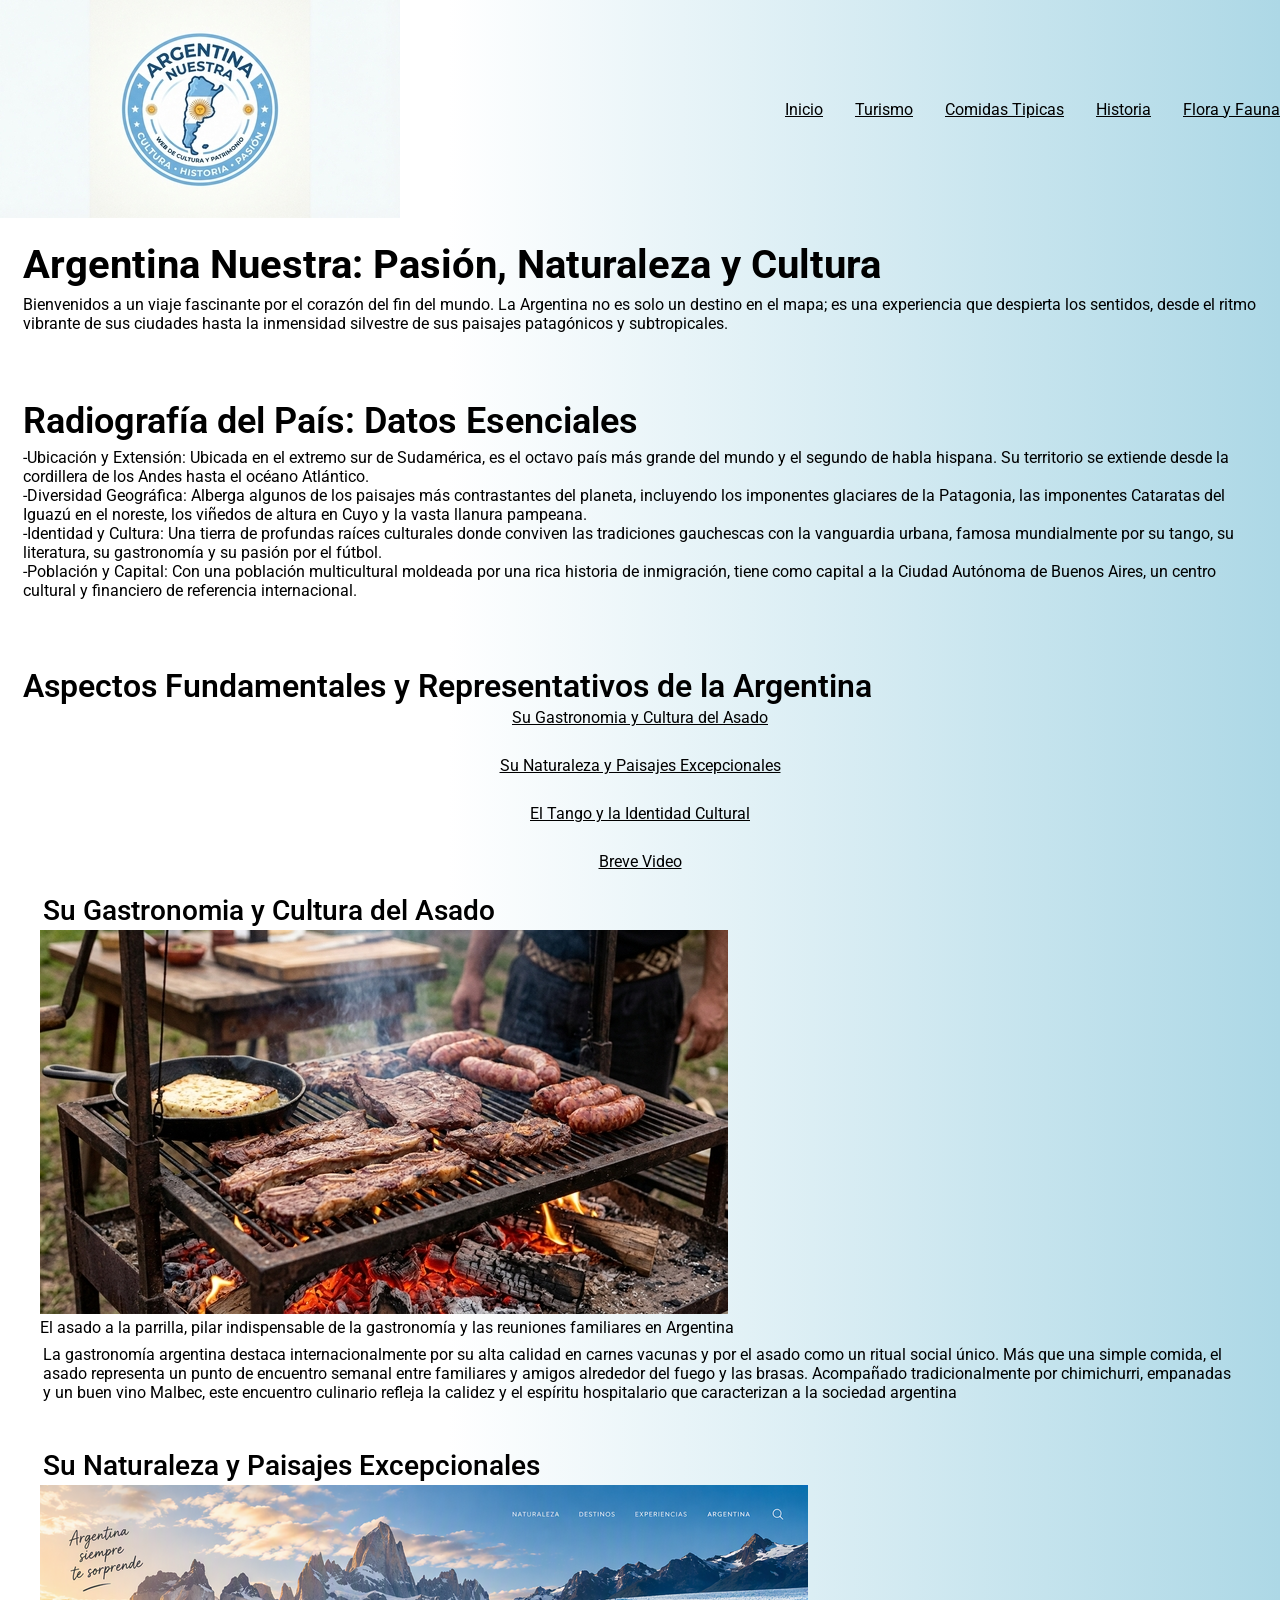
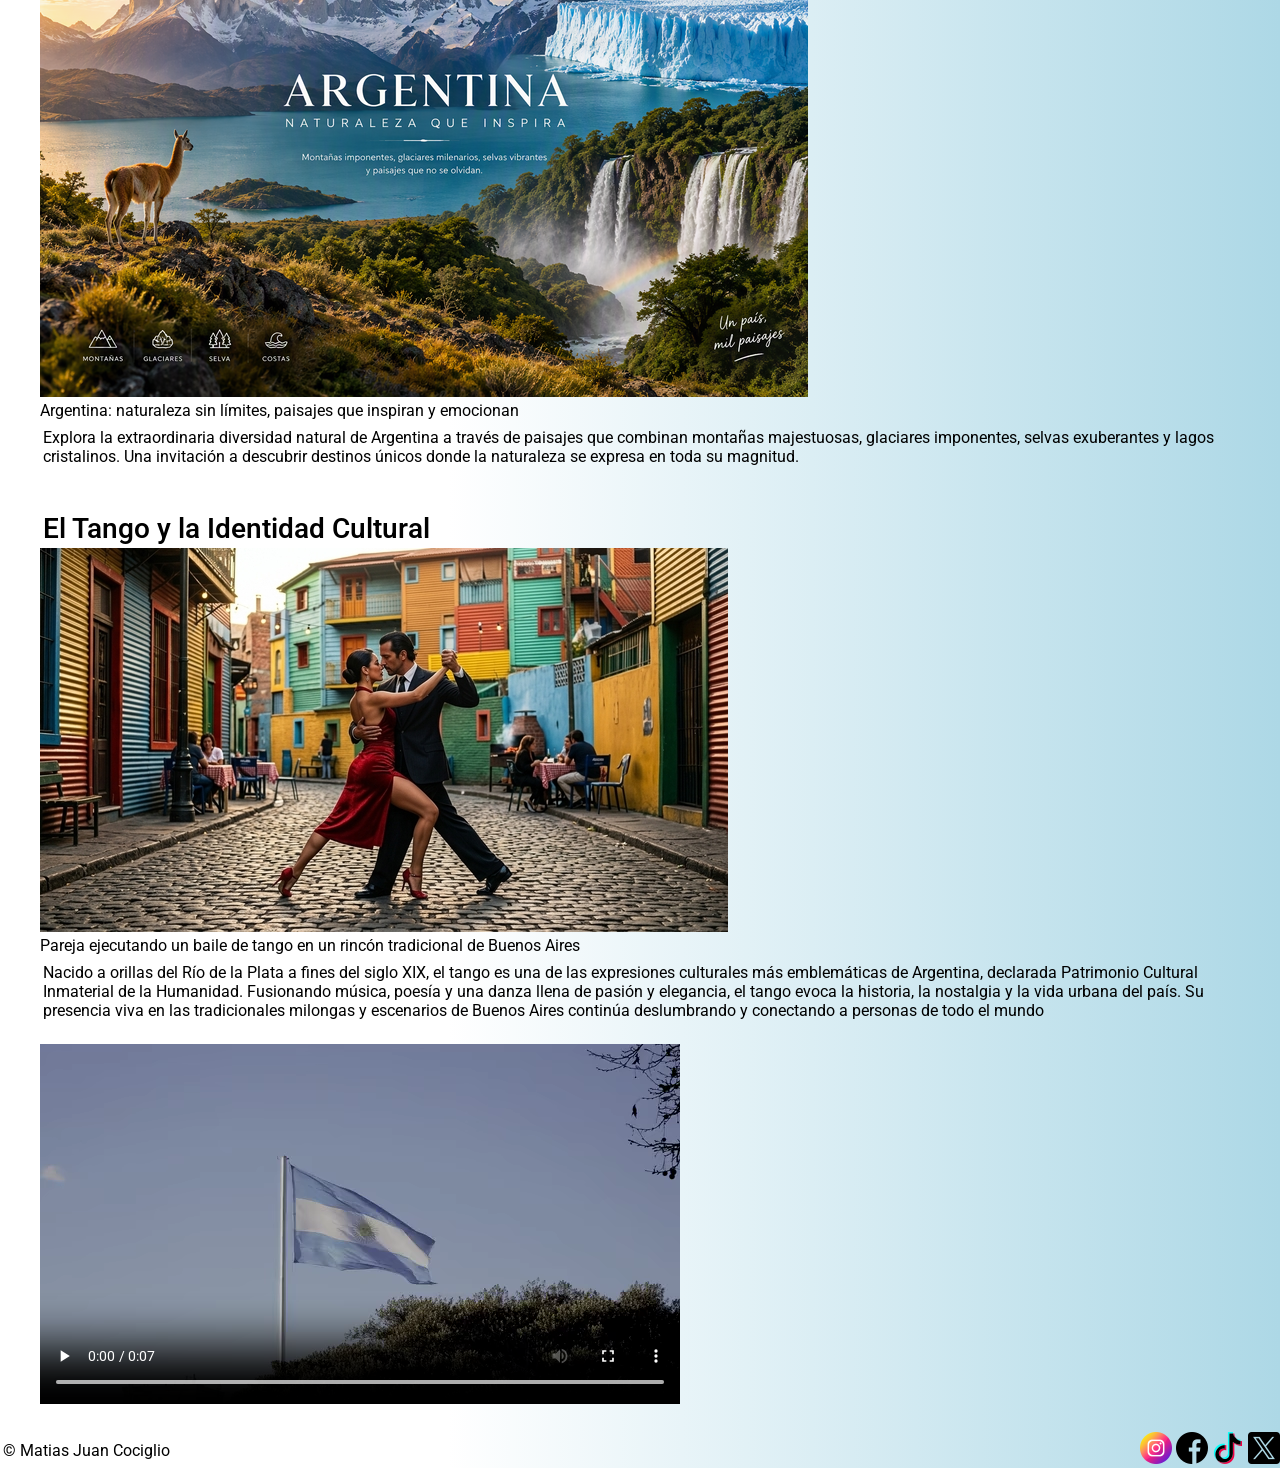
<file: index.html>
<!DOCTYPE html>
<html lang="es">

<head>
    <meta charset="UTF-8">
    <meta name="viewport" content="width=device-width, initial-scale=1.0">
    <title>Argentina Nuestra | Inicio</title>
    <link rel="stylesheet" href="./styles/styles.css">
</head>

<body class="body">
    <header class="header">
        <img src="./img/logoRepublicaArgentina.jpg" alt="logo de la pagina web Argentina Nuestra">
        <nav>
            <ul class="headerUl">
                <li><a href="#">Inicio</a></li>
                <li><a href="./pages/turismo.html">Turismo</a></li>
                <li><a href="./pages/comidas.html">Comidas Tipicas</a></li>
                <li><a href="./pages/historia.html">Historia</a></li>
                <li><a href="./pages/florayfauna.html">Flora y Fauna</a></li>
            </ul>
        </nav>
    </header>
    <main class="main">
        <section class="section">
            <h1 class="h1">Argentina Nuestra: Pasión, Naturaleza y Cultura</h1>
            <p class="p">Bienvenidos a un viaje fascinante por el corazón del fin del mundo. La Argentina no es solo un
                destino en
                el mapa; es una experiencia que despierta los sentidos, desde el ritmo vibrante de sus ciudades hasta la
                inmensidad silvestre de sus paisajes patagónicos y subtropicales.</p>
        </section>
        <section class="section">
            <h2 class="h2">Radiografía del País: Datos Esenciales</h2>
            <p class="p">-Ubicación y Extensión: Ubicada en el extremo sur de Sudamérica, es el octavo país más grande
                del
                mundo y el segundo de habla hispana. Su territorio se extiende desde la cordillera de los Andes
                hasta el océano Atlántico.<br>
                -Diversidad Geográfica: Alberga algunos de los paisajes más contrastantes del planeta, incluyendo los
                imponentes glaciares de la Patagonia, las imponentes Cataratas del Iguazú en el noreste, los viñedos
                de altura en Cuyo y la vasta llanura pampeana.<br>
                -Identidad y Cultura: Una tierra de profundas raíces culturales donde conviven las tradiciones
                gauchescas con la vanguardia urbana, famosa mundialmente por su tango, su literatura, su gastronomía
                y su pasión por el fútbol.<br>
                -Población y Capital: Con una población multicultural moldeada por una rica historia de inmigración,
                tiene como capital a la Ciudad Autónoma de Buenos Aires, un centro cultural y financiero de
                referencia internacional.</p>
        </section>
        <section class="section">
            <h3 class="h3">Aspectos Fundamentales y Representativos de la Argentina</h3>
            <nav>
                <ul class="mainUl">
                    <li><a href="#gastronomia">Su Gastronomia y Cultura del Asado</a></li>
                    <li><a href="#naturaleza">Su Naturaleza y Paisajes Excepcionales</a></li>
                    <li><a href="#cultura">El Tango y la Identidad Cultural</a></li>
                    <li><a href="#videoInicio">Breve Video</a></li>
                </ul>
            </nav>
            <article class="article" id="gastronomia">
                <h4 class="h4">Su Gastronomia y Cultura del Asado</h4>
                <figure class="figure"><img src="./img/gastronomia.jpg"
                        alt="Cortes de carne bovina, chorizos y provoleta dorándose a las brasas sobre una parrilla tradicional argentina">
                    <figcaption>El asado a la parrilla, pilar indispensable de la gastronomía y las
                        reuniones familiares
                        en Argentina</figcaption>
                </figure>
                <p class="p">La gastronomía argentina destaca internacionalmente por su alta calidad en carnes vacunas y
                    por el
                    asado como un ritual social único. Más que una simple comida, el asado representa un punto de
                    encuentro semanal entre familiares y amigos alrededor del fuego y las brasas. Acompañado
                    tradicionalmente por chimichurri, empanadas y un buen vino Malbec, este encuentro culinario refleja
                    la calidez y el espíritu hospitalario que caracterizan a la sociedad argentina</p>

            </article>
            <article class="article" id="naturaleza">
                <h4 class="h4">Su Naturaleza y Paisajes Excepcionales</h4>
                <figure class="figure"><img src="./img/naturaleza.png"
                        alt="Composición panorámica de los principales paisajes naturales de Argentina, con montañas patagónicas nevadas, un glaciar sobre aguas turquesas, las cataratas rodeadas de selva y una llama observando el paisaje al atardecer">
                    <figcaption>Argentina: naturaleza sin límites, paisajes que inspiran y emocionan
                    </figcaption>
                </figure>
                <p class="p">Explora la extraordinaria diversidad natural de Argentina a través de paisajes que combinan
                    montañas
                    majestuosas, glaciares imponentes, selvas exuberantes y lagos cristalinos. Una invitación a
                    descubrir destinos únicos donde la naturaleza se expresa en toda su magnitud.
                </p>
            </article>
            <article class="article" id="cultura">
                <h4 class="h4">El Tango y la Identidad Cultural</h4>
                <figure class="figure"><img src="./img/cultura.jpg"
                        alt="Pareja bailando tango con elegancia en una calle empedrada del pintoresco barrio de Caminito en Buenos Aires">
                    <figcaption>Pareja ejecutando un baile de tango en un rincón tradicional de
                        Buenos Aires
                    </figcaption>
                </figure>
                <p class="p">Nacido a orillas del Río de la Plata a fines del siglo XIX, el tango es una de las
                    expresiones
                    culturales más emblemáticas de Argentina, declarada Patrimonio Cultural Inmaterial de la Humanidad.
                    Fusionando música, poesía y una danza llena de pasión y elegancia, el tango evoca la historia, la
                    nostalgia y la vida urbana del país. Su presencia viva en las tradicionales milongas y escenarios de
                    Buenos Aires continúa deslumbrando y conectando a personas de todo el mundo</p>
            </article>
            <video class="video" controls id="videoInicio">
                <source src="./videos/videoInicio.mp4" type="video/mp4" />
                <source src="./videos/videoInicio.webm" type="video/webm" />
                <p class="p">Tu navegador no admite video html. Aqui tienes un <a href="./videos/videoInicio.mp4"
                        download="./videos/videoInicio.mp4">enlace al
                        video</a></p>
            </video>
        </section>
    </main>
    <footer class="footer">
        <p class="p">&copy; Matias Juan Cociglio</p>
        <div>
            <a href="https://www.instagram.com/Argentina/" target="_blank"><img src="./img/instagram.png"
                    alt="Logo de Instagram que redirecciona a su direccion"></a>
            <a href="https://www.facebook.com/groups/descubreargentina" target="_blank"><img src="./img/facebook.png"
                    alt="Logo de Facebook que redirecciona a su direccion"></a>
            <a href="https://www.tiktok.com/@.argentina.._" target="_blank"><img src="./img/tiktok.png"
                    alt="Logo de TikTok que redirecciona a su direccion"></a>
            <a href="https://x.com/Argentina/status/2105096493510307966"><img src="./img/x.png"
                    alt="Logo de x que redirecciona a su sitio"></a>
        </div>
    </footer>

</body>

</html>
</file>
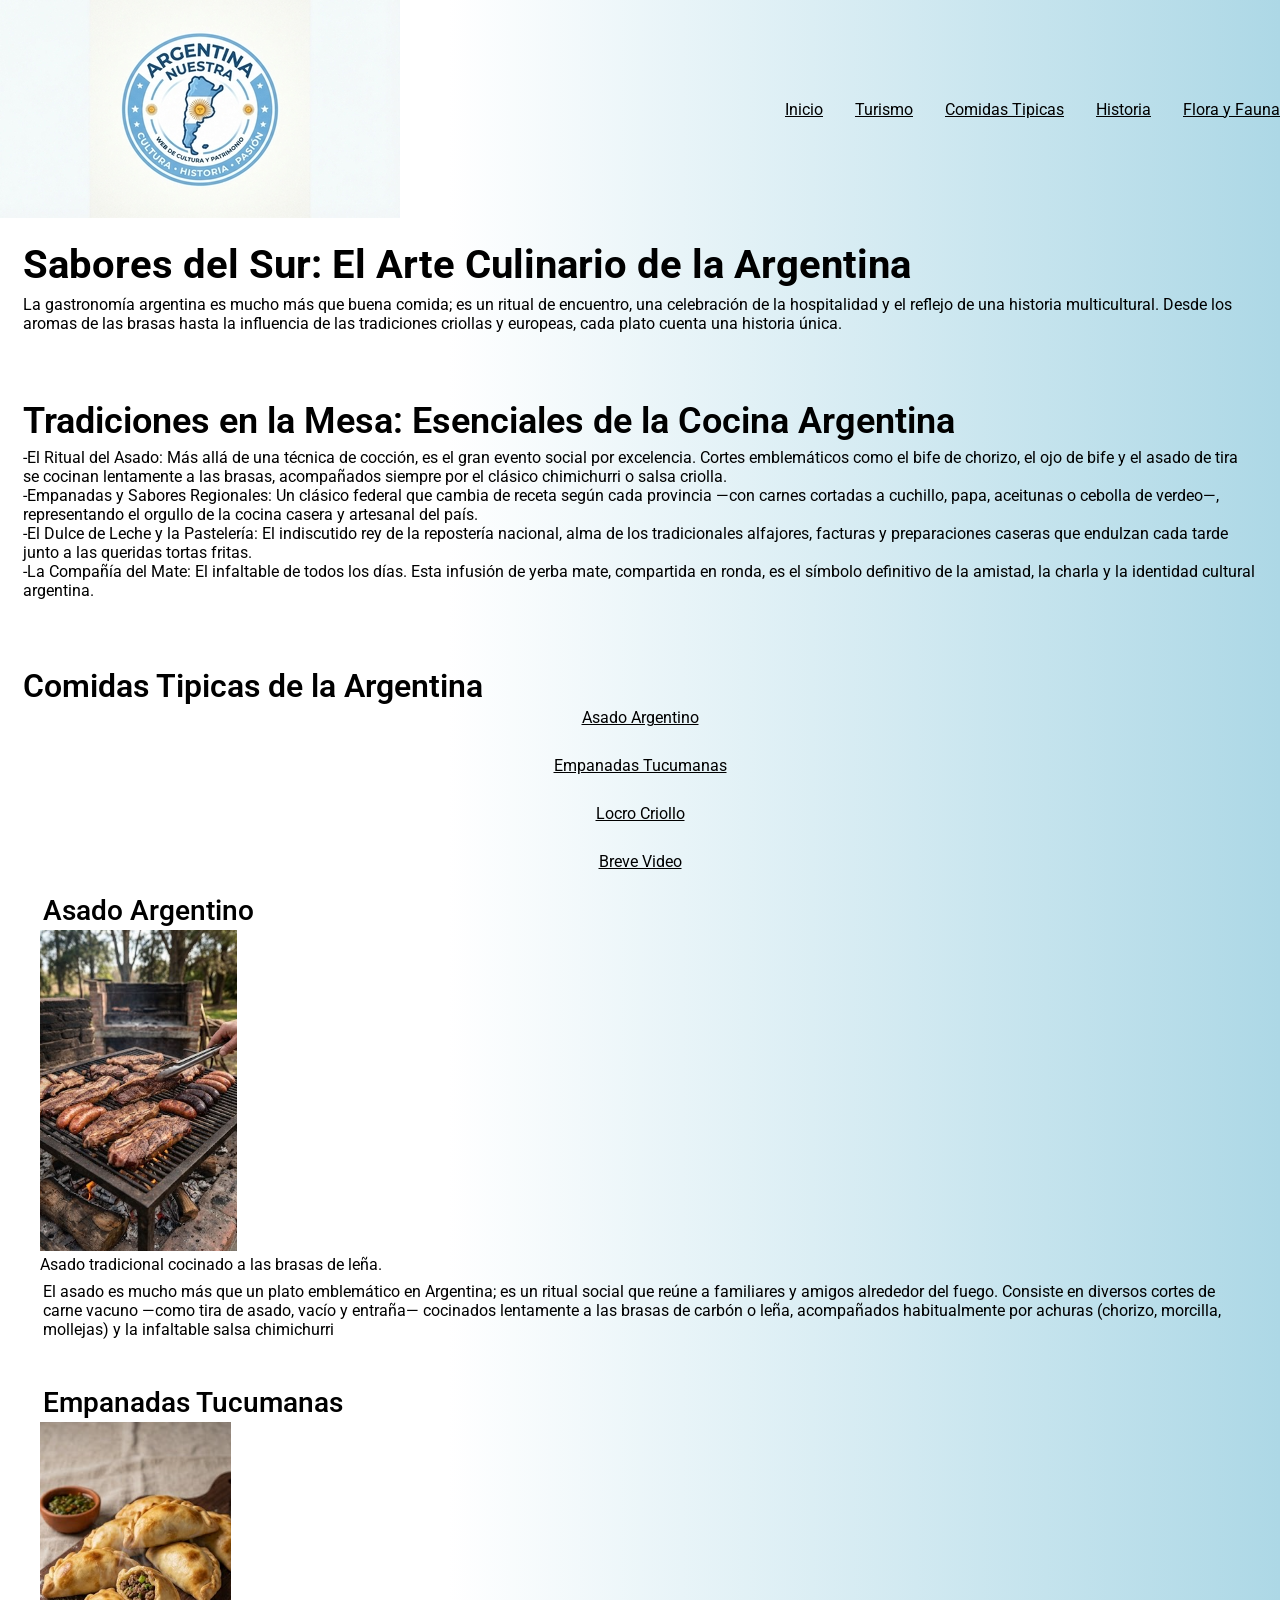
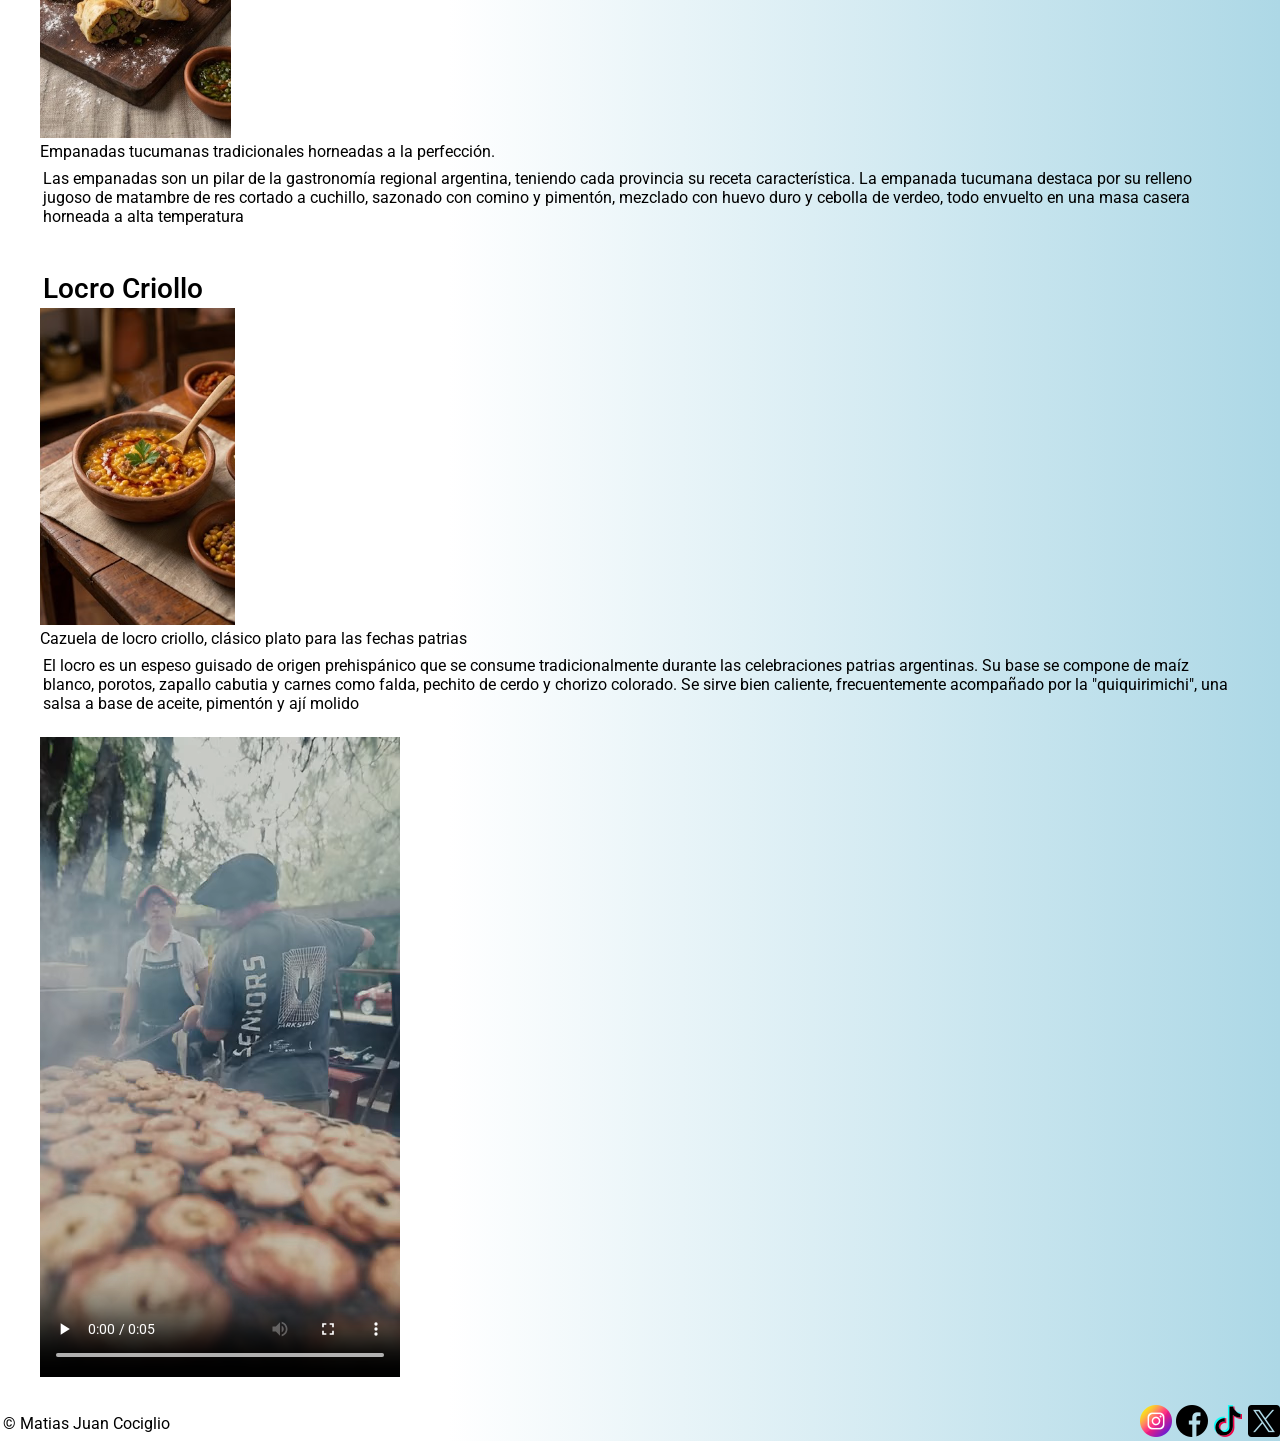
<file: pages/comidas.html>
<!DOCTYPE html>
<html lang="es">

<head>
    <meta charset="UTF-8">
    <meta name="viewport" content="width=device-width, initial-scale=1.0">
    <title>Argentina Nuestra | Comidas Tipicas</title>
    <link rel="stylesheet" href="../styles/styles.css">
</head>

<body class="body">
    <header class="header">
        <img src="../img/logoRepublicaArgentina.jpg" alt="logo de la pagina web Argentina Nuestra">
        <nav>
            <ul class="headerUl">
                <li><a href="../index.html">Inicio</a></li>
                <li><a href="./turismo.html">Turismo</a></li>
                <li><a href="#">Comidas Tipicas</a></li>
                <li><a href="./historia.html">Historia</a></li>
                <li><a href="./florayfauna.html">Flora y Fauna</a></li>
            </ul>
        </nav>
    </header>
    <main class="main">
        <section class="section">
            <h1 class="h1">Sabores del Sur: El Arte Culinario de la Argentina</h1>
            <p class="p">La gastronomía argentina es mucho más que buena comida; es un ritual de encuentro, una
                celebración de la
                hospitalidad y el reflejo de una historia multicultural. Desde los aromas de las brasas hasta la
                influencia de las tradiciones criollas y europeas, cada plato cuenta una historia única.</p>
        </section>
        <section class="section">
            <h2 class="h2">Tradiciones en la Mesa: Esenciales de la Cocina Argentina</h2>
            <p class="p">-El Ritual del Asado: Más allá de una técnica de cocción, es el gran evento social por
                excelencia.
                Cortes emblemáticos como el bife de chorizo, el ojo de bife y el asado de tira se cocinan lentamente
                a las brasas, acompañados siempre por el clásico chimichurri o salsa criolla.<br>
                -Empanadas y Sabores Regionales: Un clásico federal que cambia de receta según cada provincia —con
                carnes cortadas a cuchillo, papa, aceitunas o cebolla de verdeo—, representando el orgullo de la
                cocina casera y artesanal del país.<br>
                -El Dulce de Leche y la Pastelería: El indiscutido rey de la repostería nacional, alma de los
                tradicionales alfajores, facturas y preparaciones caseras que endulzan cada tarde junto a las
                queridas tortas fritas.<br>
                -La Compañía del Mate: El infaltable de todos los días. Esta infusión de yerba mate, compartida en
                ronda, es el símbolo definitivo de la amistad, la charla y la identidad cultural argentina.</p>
        </section>
        <section class="section">
            <h3 class="h3">Comidas Tipicas de la Argentina</h3>
            <nav>
                <ul class="mainUl">
                    <li><a href="#asado">Asado Argentino</a></li>
                    <li><a href="#empanadas">Empanadas Tucumanas</a></li>
                    <li><a href="#locro">Locro Criollo</a></li>
                    <li><a href="#videoComidas">Breve Video</a></li>
                </ul>
            </nav>
            <article class="article" id="asado">
                <h4 class="h4">Asado Argentino</h4>
                <figure class="figure"><img src="../img/asadoArgentino.png"
                        alt="Parrilla tradicional argentina cargada con diversos cortes de carne a las brasas">
                    <figcaption>Asado tradicional cocinado a las brasas de leña.</figcaption>
                </figure>
                <p class="p">El asado es mucho más que un plato emblemático en Argentina; es un ritual social que reúne
                    a
                    familiares y amigos alrededor del fuego. Consiste en diversos cortes de carne vacuno —como tira de
                    asado, vacío y entraña— cocinados lentamente a las brasas de carbón o leña, acompañados
                    habitualmente por achuras (chorizo, morcilla, mollejas) y la infaltable salsa chimichurri</p>
            </article>
            <article class="article" id="empanadas">
                <h4 class="h4">Empanadas Tucumanas</h4>
                <figure class="figure"><img src="../img/empanadasTucumanas.png"
                        alt="Empanadas doradas al horno rellenas de carne cortada a cuchillo">
                    <figcaption>Empanadas tucumanas tradicionales horneadas a la perfección.</figcaption>
                </figure>
                <p class="p">Las empanadas son un pilar de la gastronomía regional argentina, teniendo cada provincia su
                    receta
                    característica. La empanada tucumana destaca por su relleno jugoso de matambre de res cortado a
                    cuchillo, sazonado con comino y pimentón, mezclado con huevo duro y cebolla de verdeo, todo envuelto
                    en una masa casera horneada a alta temperatura</p>
            </article>
            <article class="article" id="locro">
                <h4 class="h4">Locro Criollo</h4>
                <figure class="figure"><img src="../img/locoCriollo.png"
                        alt="Cazuela de barro servida con locro humeante y un toque de salsa picante por encima">
                    <figcaption>Cazuela de locro criollo, clásico plato para las fechas patrias</figcaption>
                </figure>
                <p class="p">El locro es un espeso guisado de origen prehispánico que se consume tradicionalmente
                    durante las
                    celebraciones patrias argentinas. Su base se compone de maíz blanco, porotos, zapallo cabutia y
                    carnes como falda, pechito de cerdo y chorizo colorado. Se sirve bien caliente, frecuentemente
                    acompañado por la "quiquirimichi", una salsa a base de aceite, pimentón y ají molido</p>
            </article>
            <video class="video" controls id="videoComidas">
                <source src="../videos/videoComidas.mp4" type="video/mp4" />
                <source src="../videos/videoComidas.webm" type="video/webm" />
                <p class="p">Tu navegador no admite video html. Aqui tienes un <a href="../videos/videoComidas.mp4"
                        download="../videos/videoComidas.mp4">enlace al
                        video</a></p>
            </video>
        </section>
    </main>
    <footer class="footer">
        <p class="p">&copy; Matias Juan Cociglio</p>
        <div>
            <a href="https://www.instagram.com/Argentina/" target="_blank"><img src="../img/instagram.png"
                    alt="Logo de Instagram que redirecciona a su direccion"></a>
            <a href="https://www.facebook.com/groups/descubreargentina" target="_blank"><img src="../img/facebook.png"
                    alt="Logo de Facebook que redirecciona a su direccion"></a>
            <a href="https://www.tiktok.com/@.argentina.._" target="_blank"><img src="../img/tiktok.png"
                    alt="Logo de TikTok que redirecciona a su direccion"></a>
            <a href="https://x.com/Argentina/status/2105096493510307966" target="_blank"><img src="../img/x.png"
                    alt="Logo de x que redirecciona a su sitio"></a>
        </div>
    </footer>

</body>

</html>
</file>
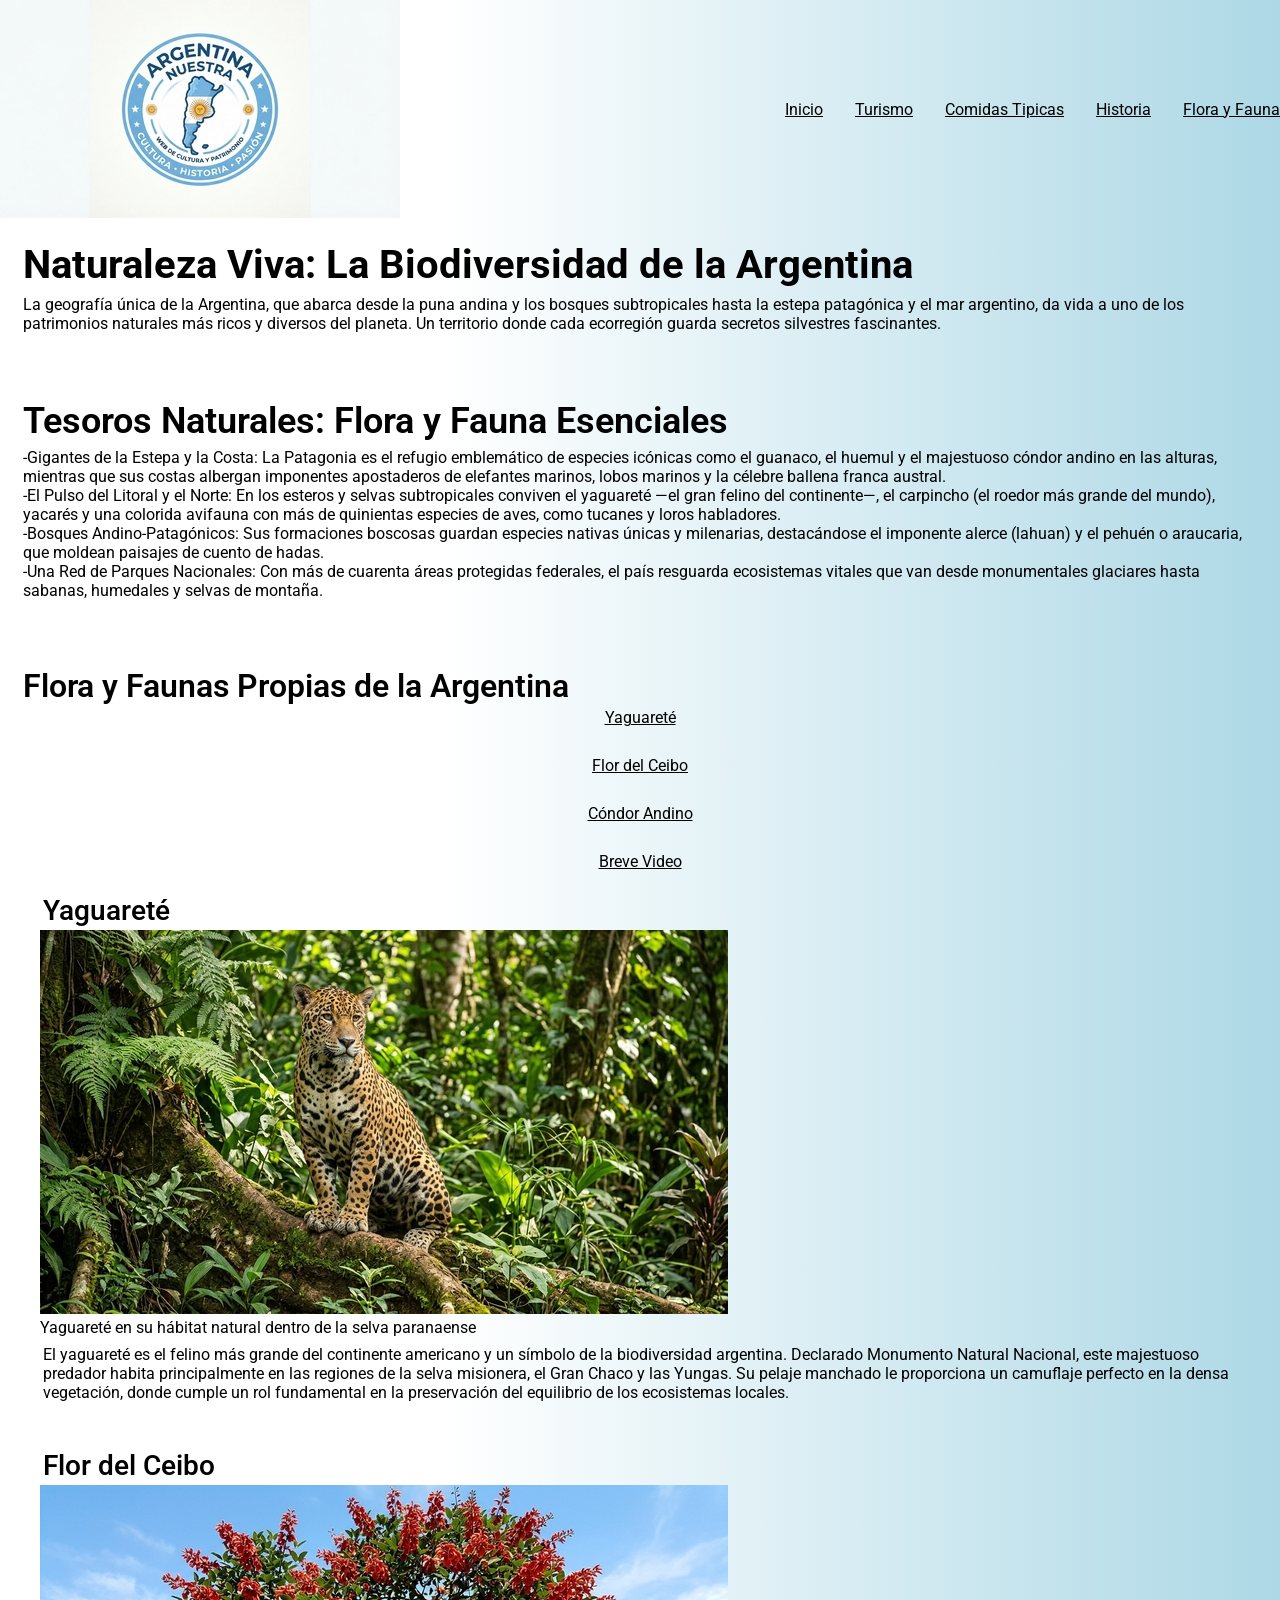
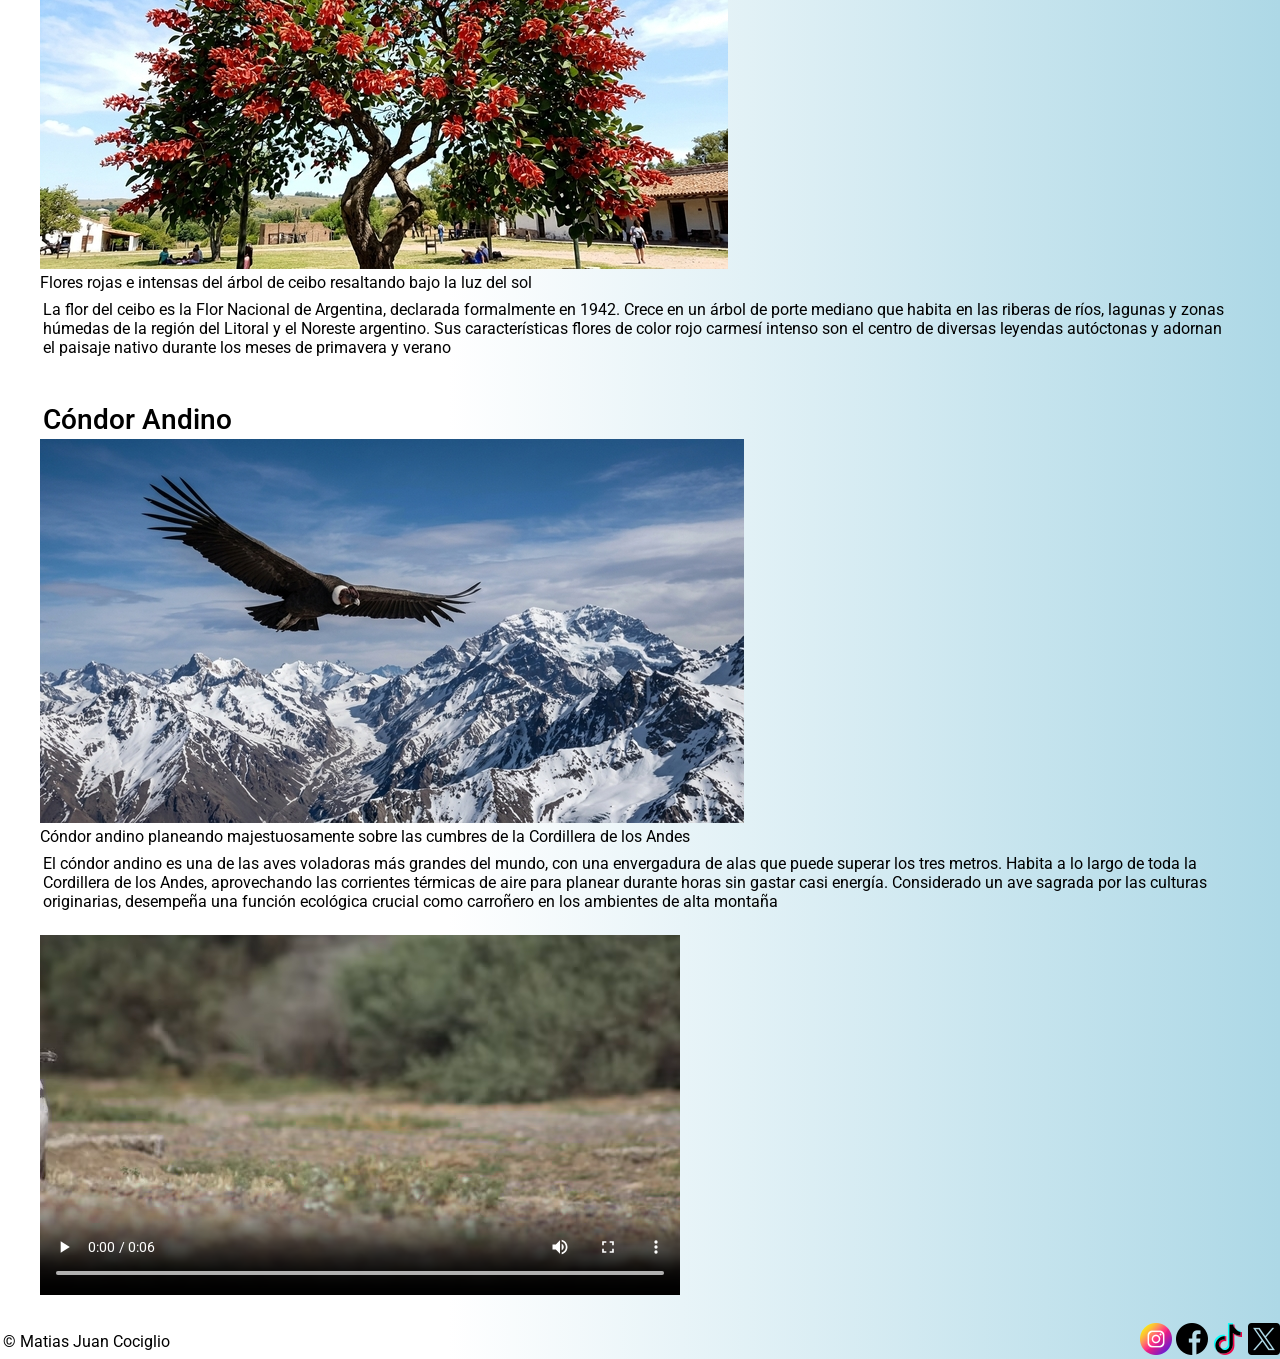
<file: pages/florayfauna.html>
<!DOCTYPE html>
<html lang="es">

<head>
    <meta charset="UTF-8">
    <meta name="viewport" content="width=device-width, initial-scale=1.0">
    <title>Argentina Nuestra | Flora y Fauna</title>
    <link rel="stylesheet" href="../styles/styles.css">
</head>

<body class="body">
    <header class="header">
        <img src="../img/logoRepublicaArgentina.jpg" alt="logo de la pagina web Argentina Nuestra">
        <nav>
            <ul class="headerUl">
                <li><a href="../index.html">Inicio</a></li>
                <li><a href="./turismo.html">Turismo</a></li>
                <li><a href="./comidas.html">Comidas Tipicas</a></li>
                <li><a href="./historia.html">Historia</a></li>
                <li><a href="#">Flora y Fauna</a></li>
            </ul>
        </nav>
    </header>
    <main class="main">
        <section class="section">
            <h1 class="h1">Naturaleza Viva: La Biodiversidad de la Argentina</h1>
            <p class="p">La geografía única de la Argentina, que abarca desde la puna andina y los bosques subtropicales
                hasta la
                estepa patagónica y el mar argentino, da vida a uno de los patrimonios naturales más ricos y diversos
                del planeta. Un territorio donde cada ecorregión guarda secretos silvestres fascinantes.</p>
        </section>
        <section class="section">
            <h2 class="h2">Tesoros Naturales: Flora y Fauna Esenciales</h2>
            <p class="p">-Gigantes de la Estepa y la Costa: La Patagonia es el refugio emblemático de especies icónicas
                como
                el guanaco, el huemul y el majestuoso cóndor andino en las alturas, mientras que sus costas albergan
                imponentes apostaderos de elefantes marinos, lobos marinos y la célebre ballena franca austral.<br>
                -El Pulso del Litoral y el Norte: En los esteros y selvas subtropicales conviven el yaguareté —el
                gran felino del continente—, el carpincho (el roedor más grande del mundo), yacarés y una colorida
                avifauna con más de quinientas especies de aves, como tucanes y loros habladores.<br>
                -Bosques Andino-Patagónicos: Sus formaciones boscosas guardan especies nativas únicas y milenarias,
                destacándose el imponente alerce (lahuan) y el pehuén o araucaria, que moldean paisajes de cuento de
                hadas.<br>
                -Una Red de Parques Nacionales: Con más de cuarenta áreas protegidas federales, el país resguarda
                ecosistemas vitales que van desde monumentales glaciares hasta sabanas, humedales y selvas de
                montaña.</p>
        </section>
        <section class="section">
            <h3 class="h3">Flora y Faunas Propias de la Argentina</h3>
            <nav>
                <ul class="mainUl">
                    <li><a href="#yaguarete">Yaguareté</a></li>
                    <li><a href="#florDelCeibo">Flor del Ceibo</a></li>
                    <li><a href="#condor">Cóndor Andino</a></li>
                    <li><a href="#videoFloraYFauna">Breve Video</a></li>
                </ul>
            </nav>
            <article class="article" id="yaguarete">
                <h4 class="h4">Yaguareté</h4>
                <figure class="figure"><img src="../img/yaguarete.jpg"
                        alt="Yaguareté descansando sobre la vegetación frondosa de la selva misionera">
                    <figcaption>Yaguareté en su hábitat natural dentro de la selva paranaense</figcaption>
                </figure>
                <p class="p">El yaguareté es el felino más grande del continente americano y un símbolo de la
                    biodiversidad
                    argentina. Declarado Monumento Natural Nacional, este majestuoso predador habita principalmente en
                    las regiones de la selva misionera, el Gran Chaco y las Yungas. Su pelaje manchado le proporciona un
                    camuflaje perfecto en la densa vegetación, donde cumple un rol fundamental en la preservación del
                    equilibrio de los ecosistemas locales.</p>
            </article>
            <article class="article" id="florDelCeibo">
                <h4 class="h4">Flor del Ceibo</h4>
                <figure class="figure"><img src="../img/florDelCeibo.jpg"
                        alt="Flores rojas e intensas del árbol de ceibo resaltando bajo la luz del sol">
                    <figcaption>Flores rojas e intensas del árbol de ceibo resaltando bajo la luz del sol</figcaption>
                </figure>
                <p class="p">La flor del ceibo es la Flor Nacional de Argentina, declarada formalmente en 1942. Crece en
                    un árbol
                    de porte mediano que habita en las riberas de ríos, lagunas y zonas húmedas de la región del Litoral
                    y el Noreste argentino. Sus características flores de color rojo carmesí intenso son el centro de
                    diversas leyendas autóctonas y adornan el paisaje nativo durante los meses de primavera y verano</p>
            </article>
            <article class="article" id="condor">
                <h4 class="h4">Cóndor Andino</h4>
                <figure class="figure"><img src="../img/condorAndino.jpg"
                        alt="Cóndor andino desplegando sus grandes alas mientras planea sobre los picos nevados de los Andes">
                    <figcaption>Cóndor andino planeando majestuosamente sobre las cumbres de la Cordillera de los Andes
                    </figcaption>
                </figure>
                <p class="p">El cóndor andino es una de las aves voladoras más grandes del mundo, con una envergadura de
                    alas que
                    puede superar los tres metros. Habita a lo largo de toda la Cordillera de los Andes, aprovechando
                    las corrientes térmicas de aire para planear durante horas sin gastar casi energía. Considerado un
                    ave sagrada por las culturas originarias, desempeña una función ecológica crucial como carroñero en
                    los ambientes de alta montaña</p>
            </article>
            <video class="video" controls id="videoFloraYFauna">
                <source src="../videos/videoFloraYFauna.mp4" type="video/mp4" />
                <source src="../videos/videoFloraYFauna.webm" type="video/webm" />
                <p class="p">Tu navegador no admite video html. Aqui tienes un <a href="../videos/videoFloraYFauna.mp4"
                        download="../videos/videoFloraYFauna.mp4">enlace al
                        video</a></p>
            </video>
        </section>
    </main>
    <footer class="footer">
        <p class="p">&copy; Matias Juan Cociglio</p>
        <div>
            <a href="https://www.instagram.com/Argentina/" target="_blank"><img src="../img/instagram.png"
                    alt="Logo de Instagram que redirecciona a su direccion"></a>
            <a href="https://www.facebook.com/groups/descubreargentina" target="_blank"><img src="../img/facebook.png"
                    alt="Logo de Facebook que redirecciona a su direccion"></a>
            <a href="https://www.tiktok.com/@.argentina.._" target="_blank"><img src="../img/tiktok.png"
                    alt="Logo de TikTok que redirecciona a su direccion"></a>
            <a href="https://x.com/Argentina/status/2105096493510307966" target="_blank"><img src="../img/x.png"
                    alt="Logo de x que redirecciona a su sitio"></a>
        </div>
    </footer>

</body>

</html>
</file>
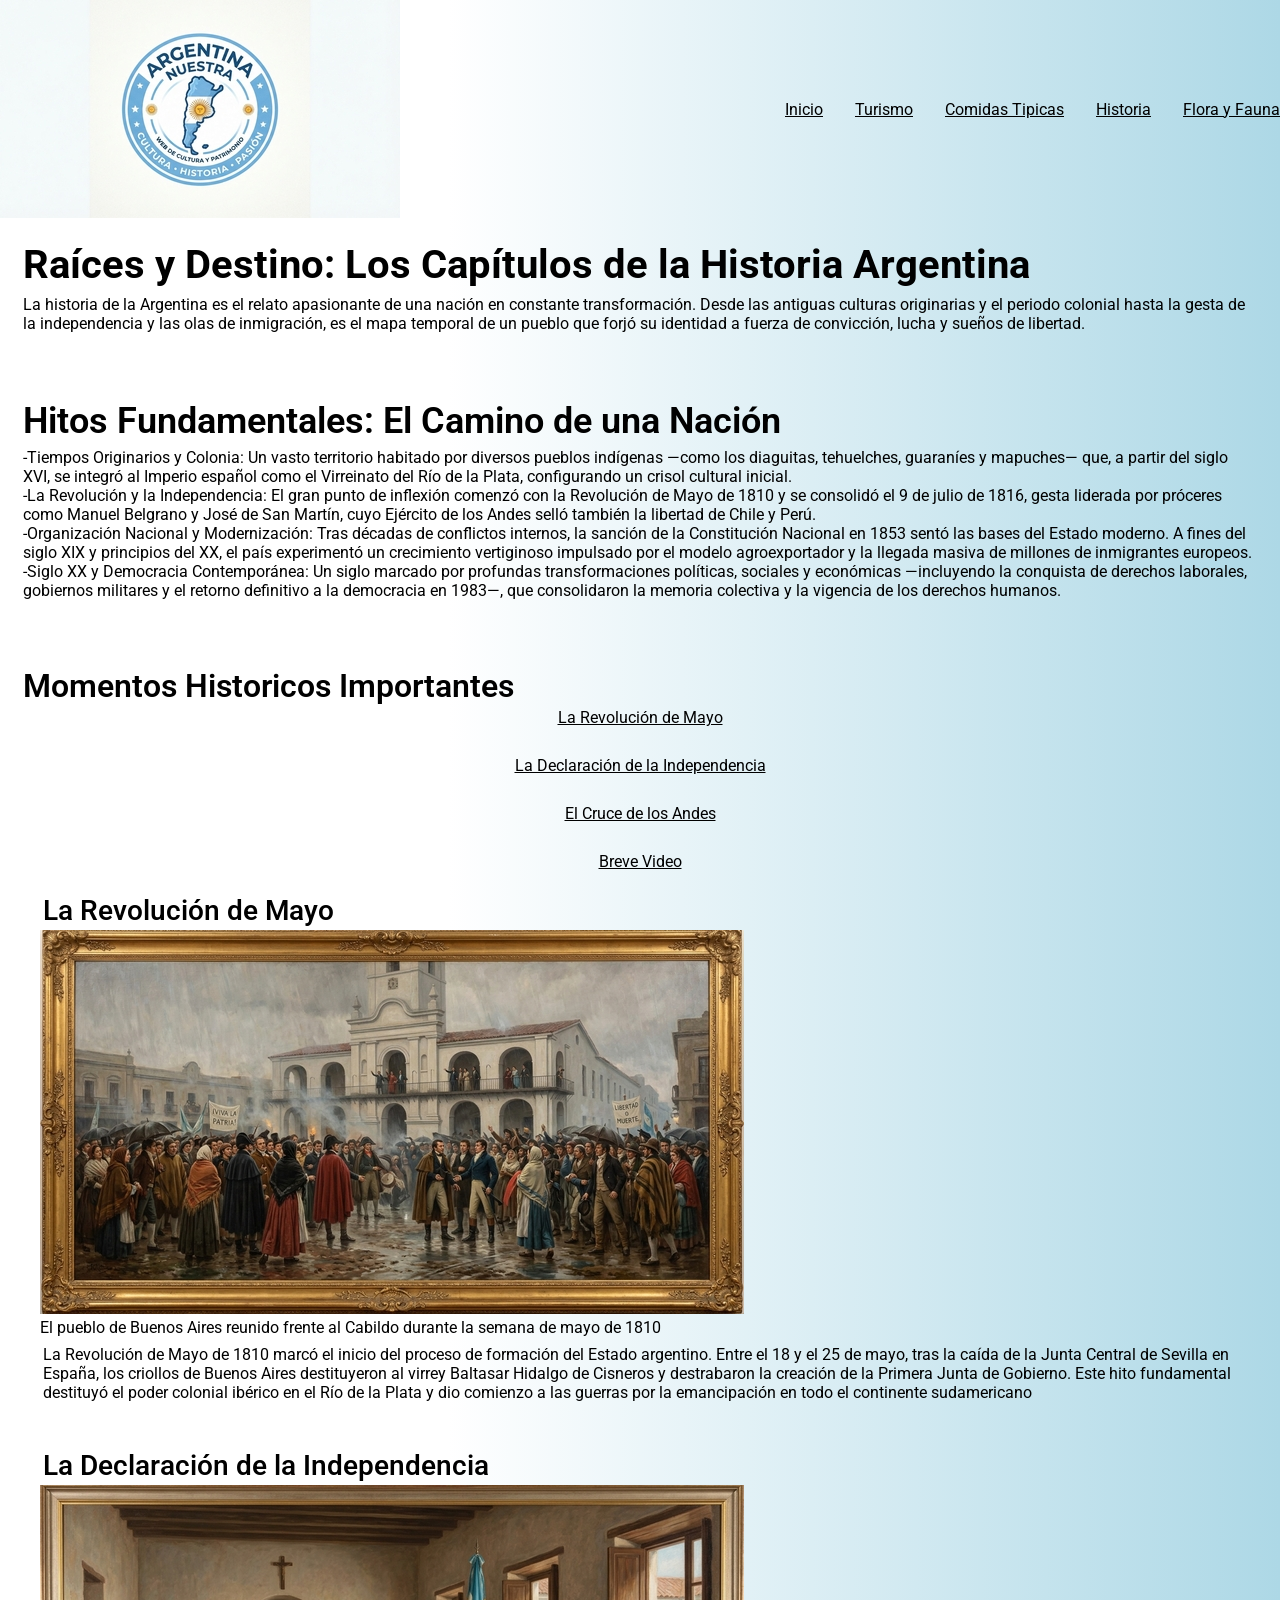
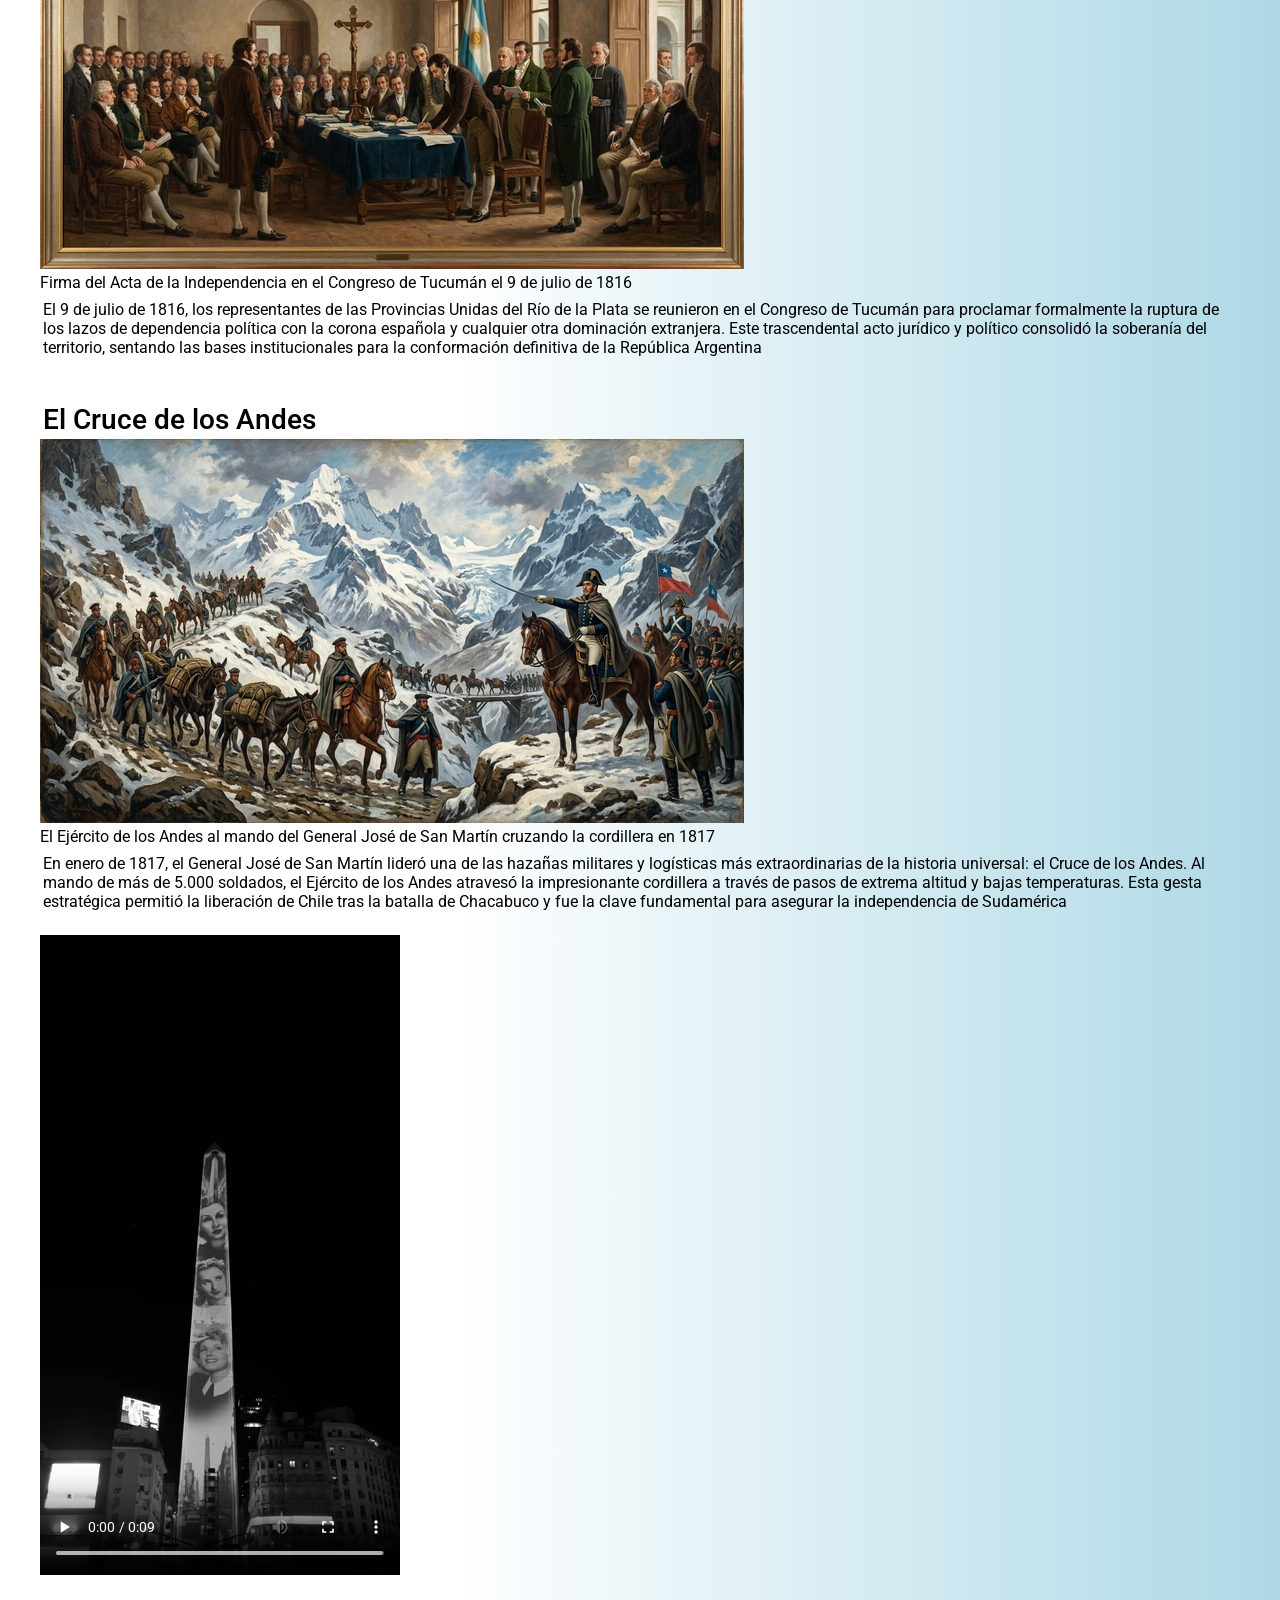
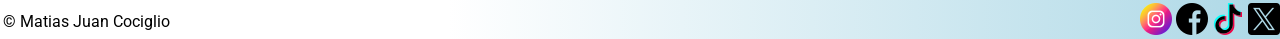
<file: pages/historia.html>
<!DOCTYPE html>
<html lang="es">

<head>
    <meta charset="UTF-8">
    <meta name="viewport" content="width=device-width, initial-scale=1.0">
    <title>Argentina Nuestra | Historia</title>
    <link rel="stylesheet" href="../styles/styles.css">
</head>

<body class="body">
    <header class="header">
        <img src="../img/logoRepublicaArgentina.jpg" alt="logo de la pagina web Argentina Nuestra">
        <nav>
            <ul class="headerUl">
                <li><a href="../index.html">Inicio</a></li>
                <li><a href="./turismo.html">Turismo</a></li>
                <li><a href="./comidas.html">Comidas Tipicas</a></li>
                <li><a href="#">Historia</a></li>
                <li><a href="./florayfauna.html">Flora y Fauna</a></li>
            </ul>
        </nav>
    </header>
    <main class="main">
        <section class="section">
            <h1 class="h1">Raíces y Destino: Los Capítulos de la Historia Argentina</h1>
            <p class="p">La historia de la Argentina es el relato apasionante de una nación en constante transformación.
                Desde las
                antiguas culturas originarias y el periodo colonial hasta la gesta de la independencia y las olas de
                inmigración, es el mapa temporal de un pueblo que forjó su identidad a fuerza de convicción, lucha y
                sueños de libertad.</p>
        </section>
        <section class="section">
            <h2 class="h2">Hitos Fundamentales: El Camino de una Nación</h2>
            <p class="p">-Tiempos Originarios y Colonia: Un vasto territorio habitado por diversos pueblos indígenas
                —como los
                diaguitas, tehuelches, guaraníes y mapuches— que, a partir del siglo XVI, se integró al Imperio
                español como el Virreinato del Río de la Plata, configurando un crisol cultural inicial.<br>
                -La Revolución y la Independencia: El gran punto de inflexión comenzó con la Revolución de Mayo de
                1810 y se consolidó el 9 de julio de 1816, gesta liderada por próceres como Manuel Belgrano y José
                de San Martín, cuyo Ejército de los Andes selló también la libertad de Chile y Perú.<br>
                -Organización Nacional y Modernización: Tras décadas de conflictos internos, la sanción de la
                Constitución Nacional en 1853 sentó las bases del Estado moderno. A fines del siglo XIX y principios
                del XX, el país experimentó un crecimiento vertiginoso impulsado por el modelo agroexportador y la
                llegada masiva de millones de inmigrantes europeos.<br>
                -Siglo XX y Democracia Contemporánea: Un siglo marcado por profundas transformaciones políticas,
                sociales y económicas —incluyendo la conquista de derechos laborales, gobiernos militares y el
                retorno definitivo a la democracia en 1983—, que consolidaron la memoria colectiva y la vigencia de
                los derechos humanos.</p>
        </section>
        <section class="section">
            <h3 class="h3">Momentos Historicos Importantes</h3>
            <nav>
                <ul class="mainUl">
                    <li><a href="#revolucionDeMayo">La Revolución de Mayo</a></li>
                    <li><a href="#declaracionDeLaIndependencia">La Declaración de la Independencia</a></li>
                    <li><a href="#cruceDeLosAndes">El Cruce de los Andes</a></li>
                    <li><a href="#videoHistoria">Breve Video</a></li>
                </ul>
            </nav>
            <article class="article" id="revolucionDeMayo">
                <h4 class="h4">La Revolución de Mayo</h4>
                <figure class="figure"><img src="../img/revolucionDeMayo.jpg"
                        alt="Pintura histórica de ciudadanos reunidos frente al Cabildo de Buenos Aires el 25 de mayo de 1810">
                    <figcaption>El pueblo de Buenos Aires reunido frente al Cabildo durante la semana de mayo de 1810
                    </figcaption>
                </figure>
                <p class="p">La Revolución de Mayo de 1810 marcó el inicio del proceso de formación del Estado
                    argentino. Entre el
                    18 y el 25 de mayo, tras la caída de la Junta Central de Sevilla en España, los criollos de Buenos
                    Aires destituyeron al virrey Baltasar Hidalgo de Cisneros y destrabaron la creación de la Primera
                    Junta de Gobierno. Este hito fundamental destituyó el poder colonial ibérico en el Río de la Plata y
                    dio comienzo a las guerras por la emancipación en todo el continente sudamericano</p>
            </article>
            <article class="article" id="declaracionDeLaIndependencia">
                <h4 class="h4">La Declaración de la Independencia</h4>
                <figure class="figure"><img src="../img/declacionDeLaIndependencia.jpg"
                        alt="Congresales reunidos firmando el Acta de la Independencia en la Casa de Tucumán en 1816">
                    <figcaption>Firma del Acta de la Independencia en el Congreso de Tucumán el 9 de julio de 1816
                    </figcaption>
                </figure>
                <p class="p">El 9 de julio de 1816, los representantes de las Provincias Unidas del Río de la Plata se
                    reunieron
                    en el Congreso de Tucumán para proclamar formalmente la ruptura de los lazos de dependencia política
                    con la corona española y cualquier otra dominación extranjera. Este trascendental acto jurídico y
                    político consolidó la soberanía del territorio, sentando las bases institucionales para la
                    conformación definitiva de la República Argentina</p>
            </article>
            <article class="article" id="cruceDeLosAndes">
                <h4 class="h4">El Cruce de los Andes</h4>
                <figure class="figure"><img src="../img/cruceDeLosAndes.jpg"
                        alt="El General San Martín al frente del Ejército de los Andes cruzando las altas cumbres nevadas de la cordillera">
                    <figcaption>El Ejército de los Andes al mando del General José de San Martín cruzando la cordillera
                        en 1817</figcaption>
                </figure>
                <p class="p">En enero de 1817, el General José de San Martín lideró una de las hazañas militares y
                    logísticas más
                    extraordinarias de la historia universal: el Cruce de los Andes. Al mando de más de 5.000 soldados,
                    el Ejército de los Andes atravesó la impresionante cordillera a través de pasos de extrema altitud y
                    bajas temperaturas. Esta gesta estratégica permitió la liberación de Chile tras la batalla de
                    Chacabuco y fue la clave fundamental para asegurar la independencia de Sudamérica</p>
            </article>
            <video class="video" controls id="videoHistoria">
                <source src="../videos/videoHistoria.mp4" type="video/mp4" />
                <source src="../videos/videoHistoria.webm" type="video/webm" />
                <p class="p">Tu navegador no admite video html. Aqui tienes un <a href="../videos/videoHistoria.mp4"
                        download="../videos/videoHistoria.mp4">enlace al
                        video</a></p>
            </video>
        </section>
    </main>
    <footer class="footer">
        <p class="p">&copy; Matias Juan Cociglio</p>
        <div>
            <a href="https://www.instagram.com/Argentina/" target="_blank"><img src="../img/instagram.png"
                    alt="Logo de Instagram que redirecciona a su direccion"></a>
            <a href="https://www.facebook.com/groups/descubreargentina" target="_blank"><img src="../img/facebook.png"
                    alt="Logo de Facebook que redirecciona a su direccion"></a>
            <a href="https://www.tiktok.com/@.argentina.._" target="_blank"><img src="../img/tiktok.png"
                    alt="Logo de TikTok que redirecciona a su direccion"></a>
            <a href="https://x.com/Argentina/status/2105096493510307966" target="_blank"><img src="../img/x.png"
                    alt="Logo de x que redirecciona a su sitio"></a>
        </div>
    </footer>

</body>

</html>
</file>
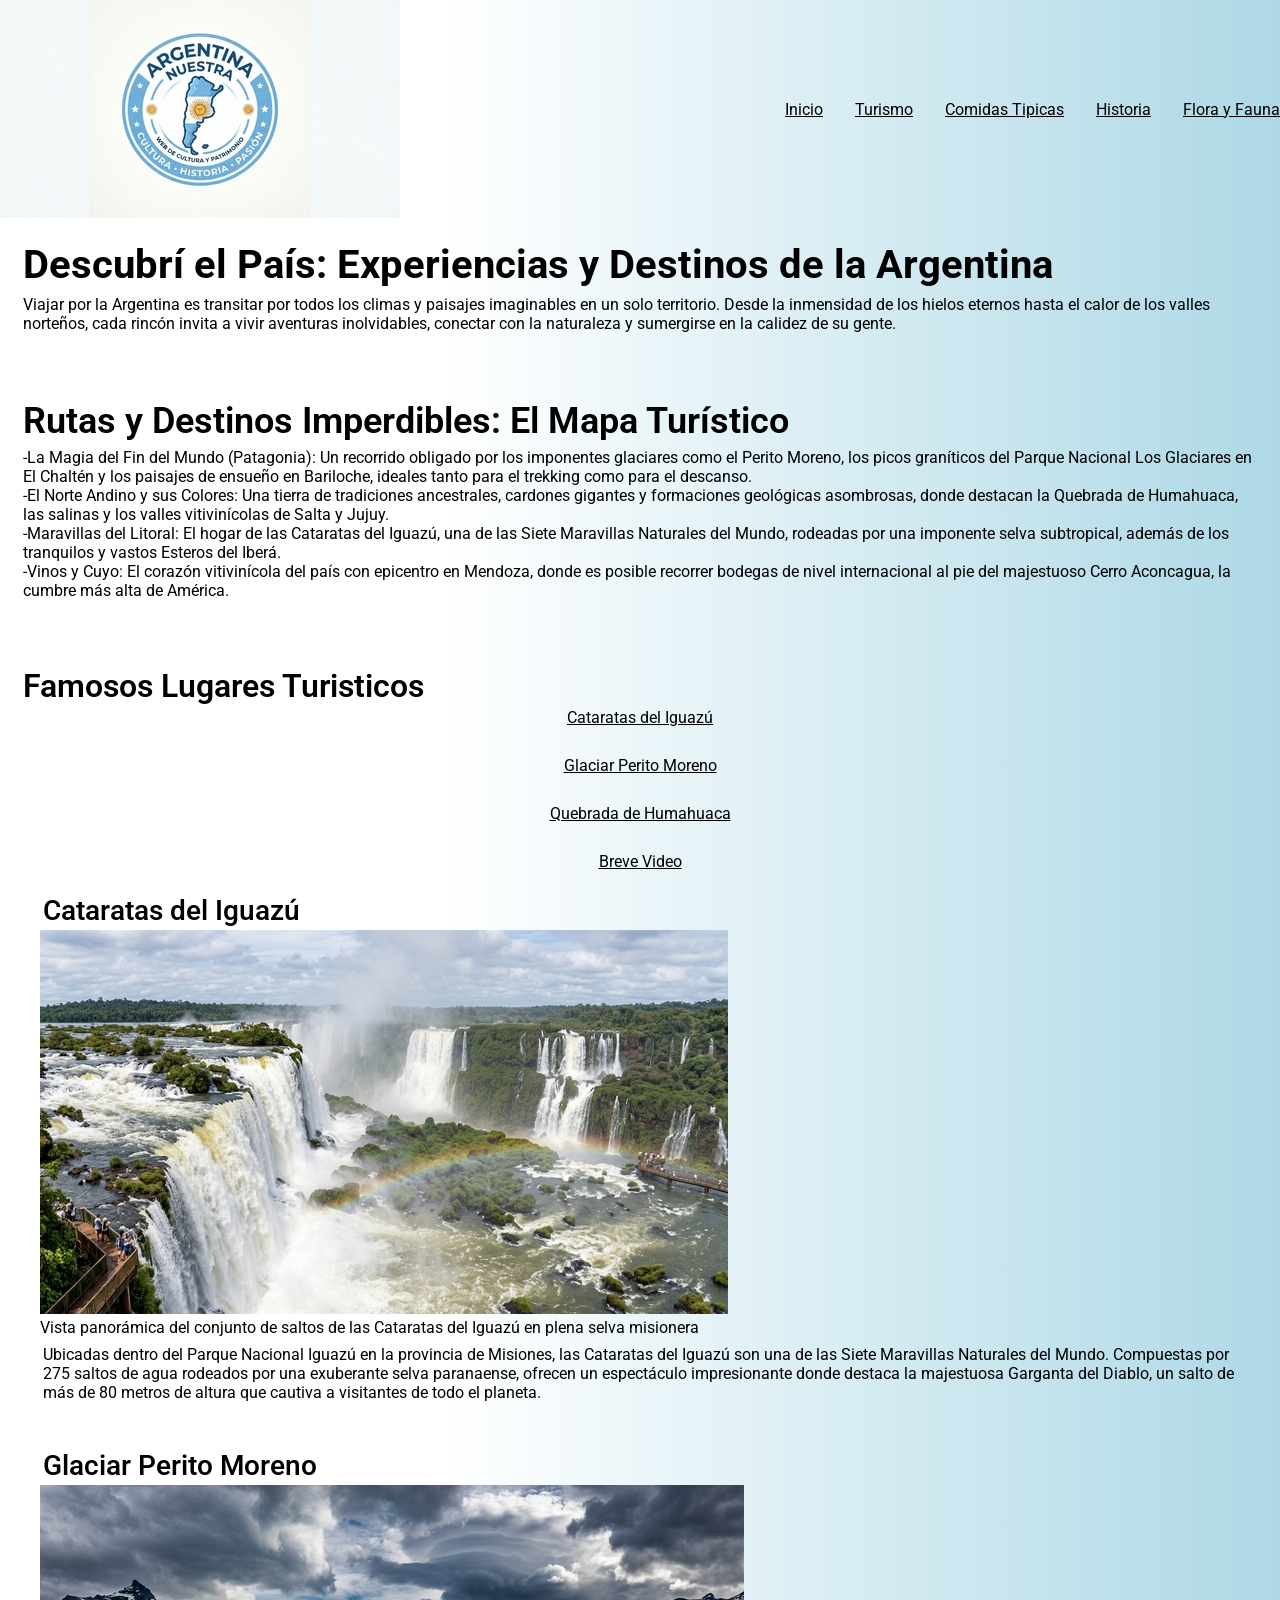
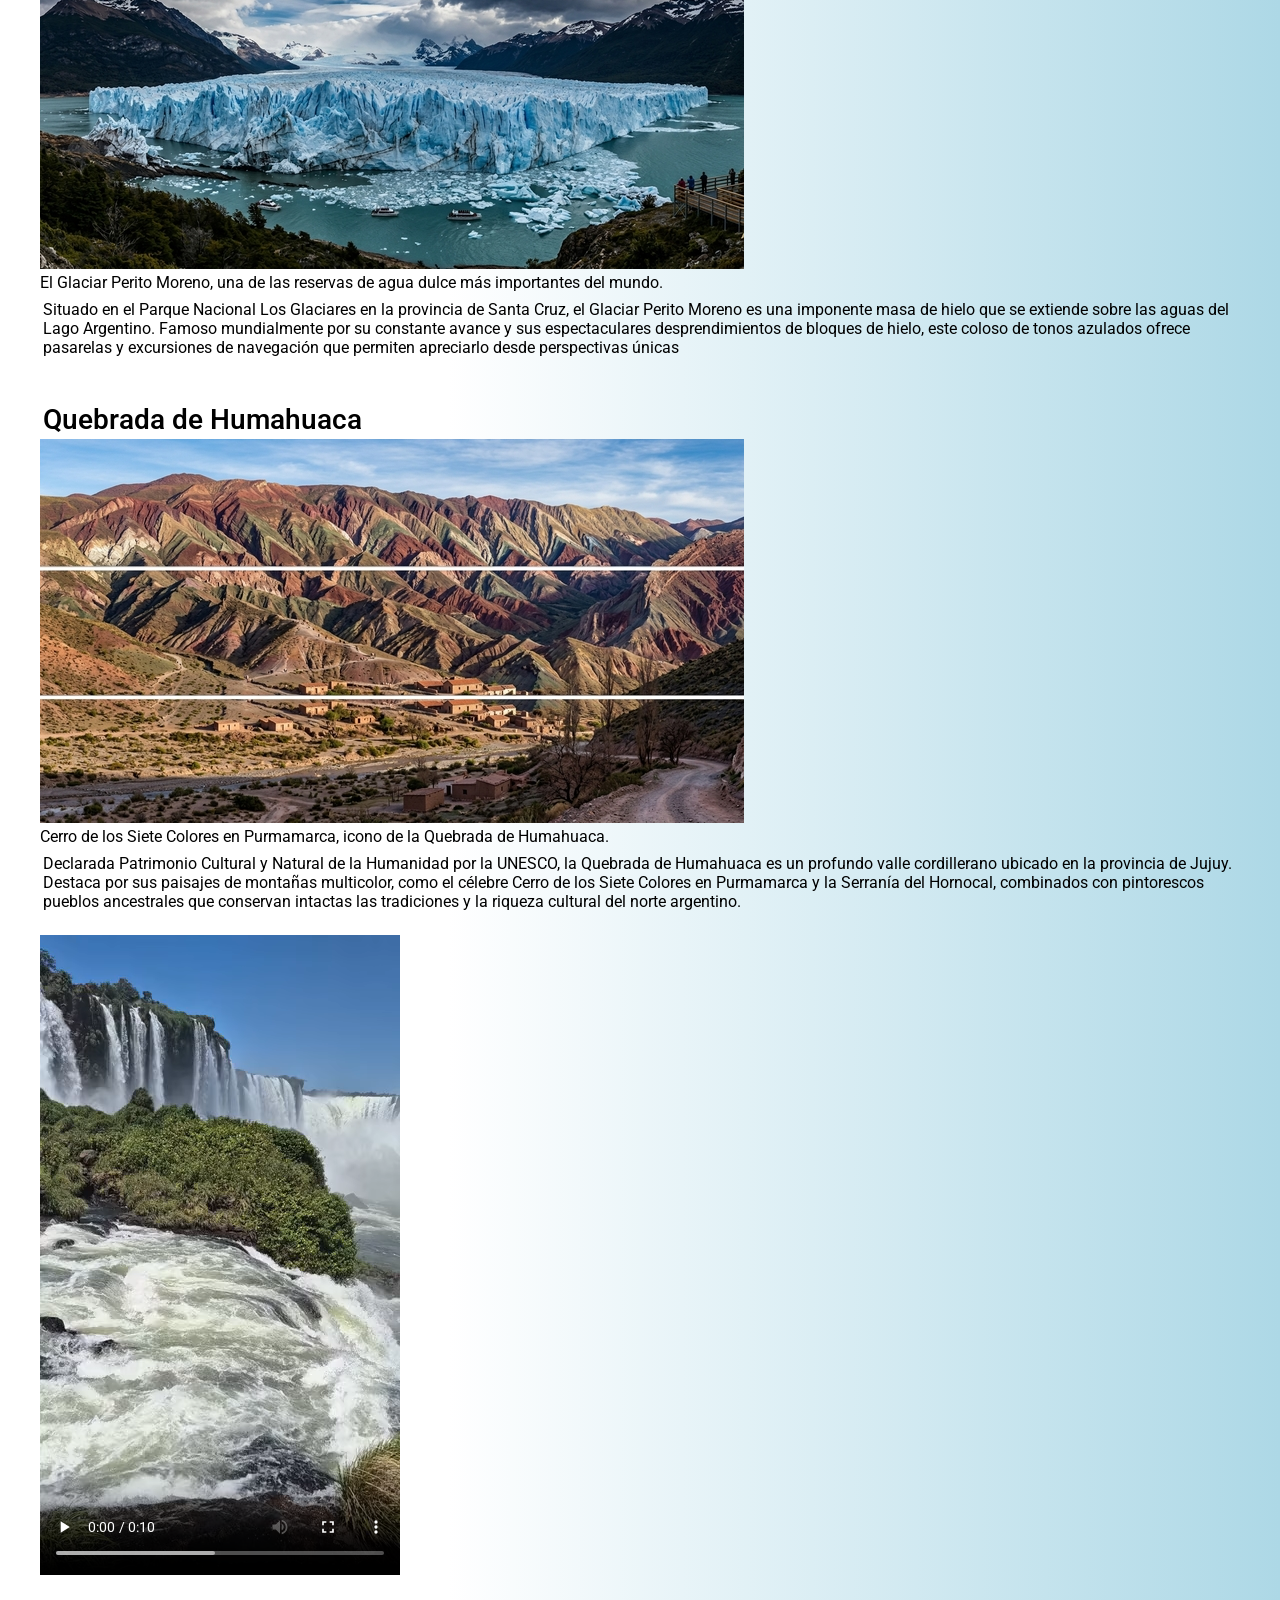
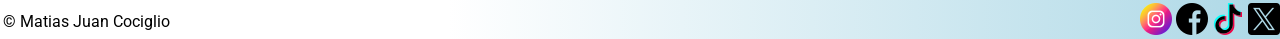
<file: pages/turismo.html>
<!DOCTYPE html>
<html lang="es">

<head>
    <meta charset="UTF-8">
    <meta name="viewport" content="width=device-width, initial-scale=1.0">
    <title>Argentina Nuestra | Turismo</title>
    <link rel="stylesheet" href="../styles/styles.css">
</head>

<body class="body">
    <header class="header">
        <img src="../img/logoRepublicaArgentina.jpg" alt="logo de la pagina web Argentina Nuestra">
        <nav>
            <ul class="headerUl">
                <li><a href="../index.html">Inicio</a></li>
                <li><a href="#">Turismo</a></li>
                <li><a href="./comidas.html">Comidas Tipicas</a></li>
                <li><a href="./historia.html">Historia</a></li>
                <li><a href="./florayfauna.html">Flora y Fauna</a></li>
            </ul>
        </nav>
    </header>
    <main class="main">
        <section class="section">
            <h1 class="h1">Descubrí el País: Experiencias y Destinos de la Argentina</h1>
            <p class="p">Viajar por la Argentina es transitar por todos los climas y paisajes imaginables en un solo
                territorio.
                Desde la inmensidad de los hielos eternos hasta el calor de los valles norteños, cada rincón invita a
                vivir aventuras inolvidables, conectar con la naturaleza y sumergirse en la calidez de su gente.</p>
        </section>
        <section class="section">
            <h2 class="h2">Rutas y Destinos Imperdibles: El Mapa Turístico</h2>
            <p class="p">-La Magia del Fin del Mundo (Patagonia): Un recorrido obligado por los imponentes glaciares
                como el
                Perito Moreno, los picos graníticos del Parque Nacional Los Glaciares en El Chaltén y los paisajes
                de ensueño en Bariloche, ideales tanto para el trekking como para el descanso.<br>
                -El Norte Andino y sus Colores: Una tierra de tradiciones ancestrales, cardones gigantes y
                formaciones geológicas asombrosas, donde destacan la Quebrada de Humahuaca, las salinas y los valles
                vitivinícolas de Salta y Jujuy.<br>
                -Maravillas del Litoral: El hogar de las Cataratas del Iguazú, una de las Siete Maravillas Naturales
                del Mundo, rodeadas por una imponente selva subtropical, además de los tranquilos y vastos Esteros
                del Iberá.<br>
                -Vinos y Cuyo: El corazón vitivinícola del país con epicentro en Mendoza, donde es posible recorrer
                bodegas de nivel internacional al pie del majestuoso Cerro Aconcagua, la cumbre más alta de América.</p>
        </section>
        <section class="section">
            <h3 class="h3">Famosos Lugares Turisticos</h3>
            <nav>
                <ul class="mainUl">
                    <li><a href="#cataratas">Cataratas del Iguazú</a></li>
                    <li><a href="#glaciarPeritoMoreno">Glaciar Perito Moreno</a></li>
                    <li><a href="#quebradaDeHumahuaca">Quebrada de Humahuaca</a></li>
                    <li><a href="#videoTurismo">Breve Video</a></li>
                </ul>
            </nav>
            <article class="article" id="cataratas">
                <h4 class="h4">Cataratas del Iguazú</h4>
                <figure class="figure"><img src="../img/cataratasDelIguazu.jpg"
                        alt="Panorámica de las majestuosas Cataratas del Iguazú rodeadas de selva tropical">
                    <figcaption>Vista panorámica del conjunto de saltos de las Cataratas del Iguazú en plena selva
                        misionera</figcaption>
                </figure>
                <p class="p">Ubicadas dentro del Parque Nacional Iguazú en la provincia de Misiones, las Cataratas del
                    Iguazú son
                    una de las Siete Maravillas Naturales del Mundo. Compuestas por 275 saltos de agua rodeados por una
                    exuberante selva paranaense, ofrecen un espectáculo impresionante donde destaca la majestuosa
                    Garganta del Diablo, un salto de más de 80 metros de altura que cautiva a visitantes de todo el
                    planeta.</p>
            </article>
            <article class="article" id="glaciarPeritoMoreno">
                <h4 class="h4">Glaciar Perito Moreno</h4>
                <figure class="figure"><img src="../img/glaciarPeritoMoreno.jpg"
                        alt="Imponente pared de hielo azul del Glaciar Perito Moreno sobre el Lago Argentino">
                    <figcaption>El Glaciar Perito Moreno, una de las reservas de agua dulce más importantes del mundo.
                    </figcaption>
                </figure>
                <p class="p">Situado en el Parque Nacional Los Glaciares en la provincia de Santa Cruz, el Glaciar
                    Perito Moreno
                    es una imponente masa de hielo que se extiende sobre las aguas del Lago Argentino. Famoso
                    mundialmente por su constante avance y sus espectaculares desprendimientos de bloques de hielo, este
                    coloso de tonos azulados ofrece pasarelas y excursiones de navegación que permiten apreciarlo desde
                    perspectivas únicas</p>
            </article>
            <article class="article" id="quebradaDeHumahuaca">
                <h4 class="h4">Quebrada de Humahuaca</h4>
                <figure class="figure"><img src="../img/quebradaDeHumahuaca.jpg"
                        alt="Cerro de los Siete Colores mostrando sus estratos de variados tonos en Purmamarca">
                    <figcaption>Cerro de los Siete Colores en Purmamarca, icono de la Quebrada de Humahuaca.
                    </figcaption>
                </figure>
                <p class="p">Declarada Patrimonio Cultural y Natural de la Humanidad por la UNESCO, la Quebrada de
                    Humahuaca es un
                    profundo valle cordillerano ubicado en la provincia de Jujuy. Destaca por sus paisajes de montañas
                    multicolor, como el célebre Cerro de los Siete Colores en Purmamarca y la Serranía del Hornocal,
                    combinados con pintorescos pueblos ancestrales que conservan intactas las tradiciones y la riqueza
                    cultural del norte argentino.</p>
            </article>
            <video class="video" controls id="videoTurismo">
                <source src="../videos/videoTurismo.mp4" type="video/mp4" />
                <source src="../videos/videoTurismo.webm" type="video/webm" />
                <p class="p">Tu navegador no admite video html. Aqui tienes un <a href="../videos/videoTurismo.mp4"
                        download="../videos/videoTurismo.mp4">enlace al
                        video</a></p>
            </video>
        </section>
    </main>
    <footer class="footer">
        <p class="p">&copy; Matias Juan Cociglio</p>
        <div>
            <a href="https://www.instagram.com/Argentina/" target="_blank"><img src="../img/instagram.png"
                    alt="Logo de Instagram que redirecciona a su direccion"></a>
            <a href="https://www.facebook.com/groups/descubreargentina" target="_blank"><img src="../img/facebook.png"
                    alt="Logo de Facebook que redirecciona a su direccion"></a>
            <a href="https://www.tiktok.com/@.argentina.._" target="_blank"><img src="../img/tiktok.png"
                    alt="Logo de TikTok que redirecciona a su direccion"></a>
            <a href="https://x.com/Argentina/status/2105096493510307966" target="_blank"><img src="../img/x.png"
                    alt="Logo de x que redirecciona a su sitio"></a>
        </div>
    </footer>

</body>

</html>
</file>
<file: styles/styles.css>
/* Tipografia de Google Fonts */
@import url('https://fonts.googleapis.com/css2?family=Roboto:ital,wght@0,100..900;1,100..900&display=swap');


/* Paleta de Colores */
:root {
    --color-principal: #000000;
    --color-secundario: #ffffff;
    --color-acento: #add8e6;
}



/* Estilos Generales */

* {
    font-family: "Roboto", sans-serif;
    color: var(--color-principal);
    margin: 0;
    padding: 0;
    box-sizing: border-box;
}


.body {
    background: linear-gradient(90deg, var(--color-secundario) 35%, var(--color-acento) 100%);
}


/* Titulos */
.h1 {
    font-weight: 700;
    font-size: 2.5rem;
    padding: 0.2rem;
}

.h2 {
    font-weight: 628;
    font-size: 2.25rem;
    padding: 0.2rem;
}

.h3 {
    font-weight: 586;
    font-size: 2rem;
    padding: 0.2rem;
}

.h4 {
    font-weight: 544;
    font-size: 1.75rem;
    padding: 0.2rem;
}

.h5 {
    font-weight: 502;
    font-size: 1.5rem;
    padding: 0.2rem;
}

.h6 {
    font-weight: 460;
    font-size: 1.25rem;
    padding: 0.2rem;
}

/* Parrafos */
.p {
    font-weight: 400;
    font-size: 1rem;
    padding: 0.2rem;
}


/* Header */

.header {
    display: flex;
    flex-direction: row;
    justify-content: space-between;
    align-items: center;
    gap: 2rem;
}

.headerUl {
    display: flex;
    flex-direction: row;
    justify-content: space-between;
    align-items: center;
    gap: 2rem;
    list-style-type: none;
}

/* Main */

.main {
    display: flex;
    flex-direction: column;
    justify-content: space-between;
    align-items: center;
    gap: 1rem;
}

.section {
    padding: 20px;
    margin-bottom: 0.3rem;
}

.article {
    padding: 20px;
}

.video {
    padding-left: 20px;
}

.figure {
    padding-bottom: 0.3rem;
}


.mainUl {
    display: flex;
    flex-direction: column;
    justify-content: space-between;
    align-items: center;
    gap: 1.8rem;
    list-style-type: none;
}


/* Footer */

.footer {
    display: flex;
    flex-direction: row;
    justify-content: space-between;
    align-items: center;
    gap: 1rem;
}
</file>
